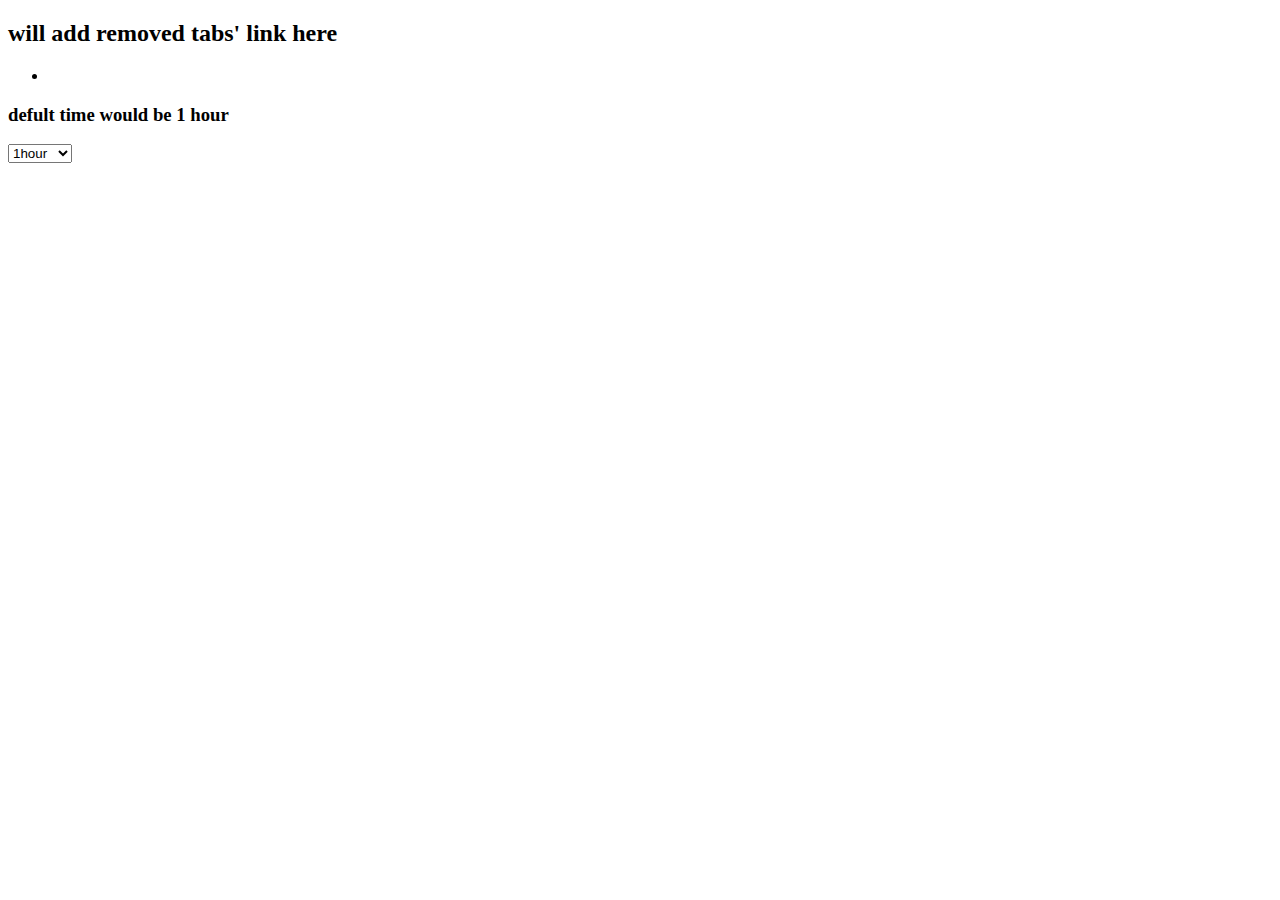
<file: week4/popup.html>
<!DOCTYPE html>
<html lang="en">
<head>
    <meta charset="UTF-8">
    <meta name="viewport" content="width=device-width, initial-scale=1.0">
    <title>pop up page</title>
    <link rel="stylesheet" href="styles.css">
</head>
<body>
    <h2>will add removed tabs' link here</h2>
    <ul id="links">
        <li></li>
    </ul>
    <h3>defult time would be 1 hour</h3>
    <form>
        <select id="userSelect">
            <option value="10000">10s</option>
            <option value="300000">5min</option>
            <option value="7200000" selected>1hour</option>
            <option value="14400000">12hour</option>
        </select>
    </form>

    <script src="popup.js"></script>
</body>
</html>
</file>
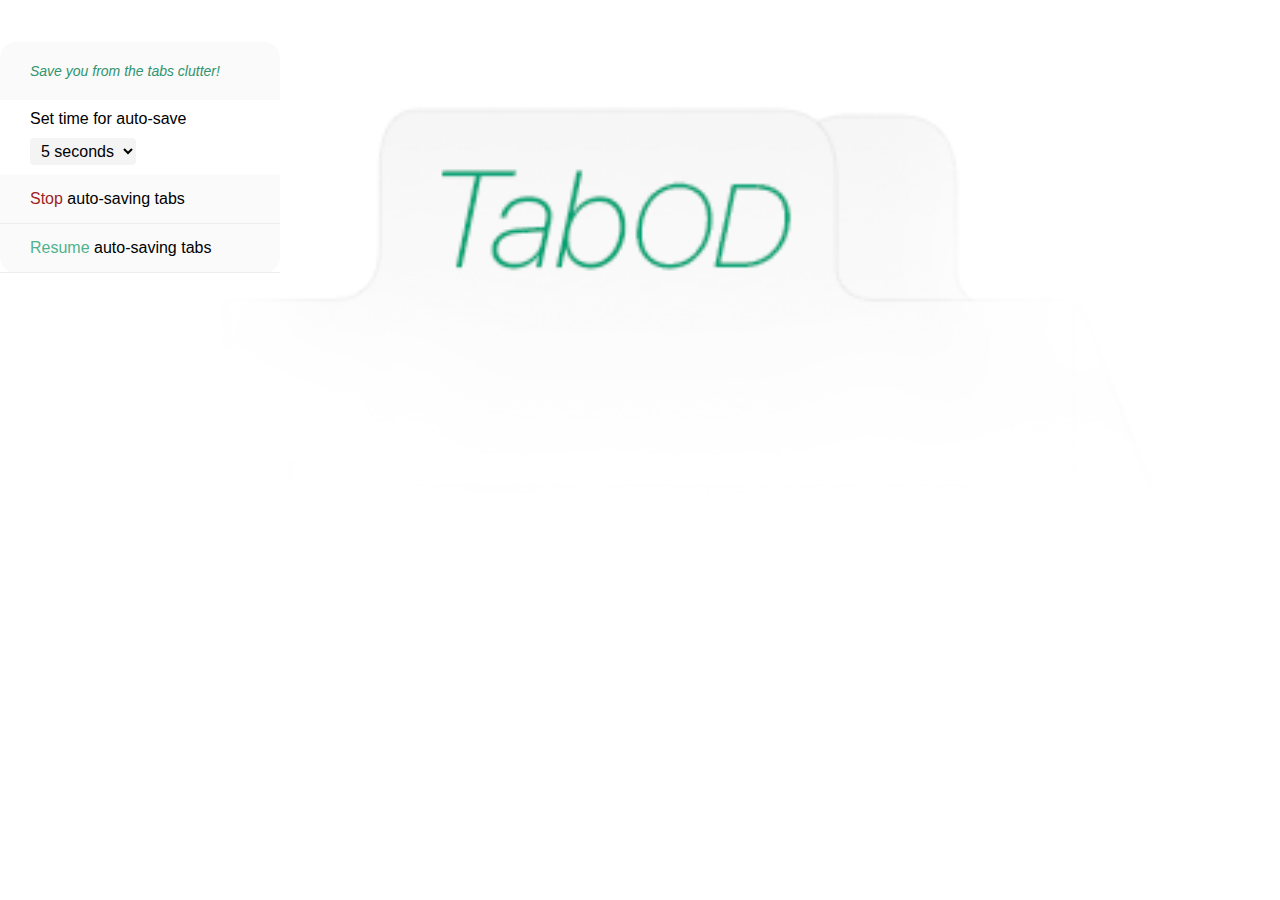
<file: week6/popup.html>
<!DOCTYPE html>
<html lang="en">
<head>
    <meta charset="UTF-8">
    <meta name="viewport" content="width=device-width, initial-scale=1.0">
    <title>TabOD Popup Window</title>
    <style>
        *{
            text-decoration: none;
            padding: 0;
            margin: 0;
            font-family: -apple-system, BlinkMacSystemFont, sans-serif;
            font-weight: 200;
            font-size: 16px;
        }
        body{
            width: 280px;
            height: 280px;
        }
        .logo{
            width: 100%;
            height: 37px;
        }
        .logo img{
            position: absolute;
            width: 85%;
            top: -30px;
            right: 87px;
            z-index: 0;
        }
        .content{
            width: 100%;
            background-color: #fafafa;
            border-radius: 16px;
            z-index: 20;
            margin-bottom: 3px;
            /* box-shadow: 2px -2px 50px #a0a0a056 ; */
        }

        .counter{
            margin-top: 5px;
            padding: 20px 30px;
            font-size: 14px;
            font-weight: 400;
            font-style: italic;
            color: #2f946f;
        }
        .counter span{
            color: #4FB28D;
            font-weight: 400;
        }

        .settings{
            background-color: #fff;
            padding: 10px 30px;
        }
        .settings form{
            padding: 10px 0 0px 0;
        }
        #userSelect{    
            padding: 4px 0 4px 7px;
            border: none;
            border-radius: 4px;
            background-color: #f4f4f4;
            font-weight: 300;
        }

        .control div{
            padding: 15px 0;
            padding-left: 30px;
            border-bottom: 1px solid #ededed;
            cursor: pointer;
        }
        .stop{
            font-weight: 400;
            color: #9E1F1F;
        }
        .resume{
            font-weight: 400;
            color: #4FB28D;
        }
    </style>

</head>
<body>
    <div class="logo"><a href="chrome-extension://welcome.html/#" target="_blank"><img src="imgs/logo.png"></a></div>
    <div class="content">
        <div class="counter">
            <span></span>  Save you from the tabs clutter!
        </div>

        <div class="settings">
            <h2>Set time for auto-save</h2>
            <form>
                <select id="userSelect">
                    <option value="5000" id="5000">5 seconds</option>
                    <option value="900000" id="900000">15 minutes</option>
                    <option value="3600000" id="3600000">1 hour</option>
                    <option value="10800000" id="10800000">3 hours</option>
                    <option value="43200000" id="43200000">12 hours</option>
                </select>
            </form>
        </div>
        
        <div class="control">
            <div id="stop"><span class="stop">Stop</span> auto-saving tabs</div>
            <div id="resume"><span class="resume">Resume</span> auto-saving tabs</div>
        </div>
    </div>
    
    <script src="popup.js"></script>

</body>
</html>
</file>
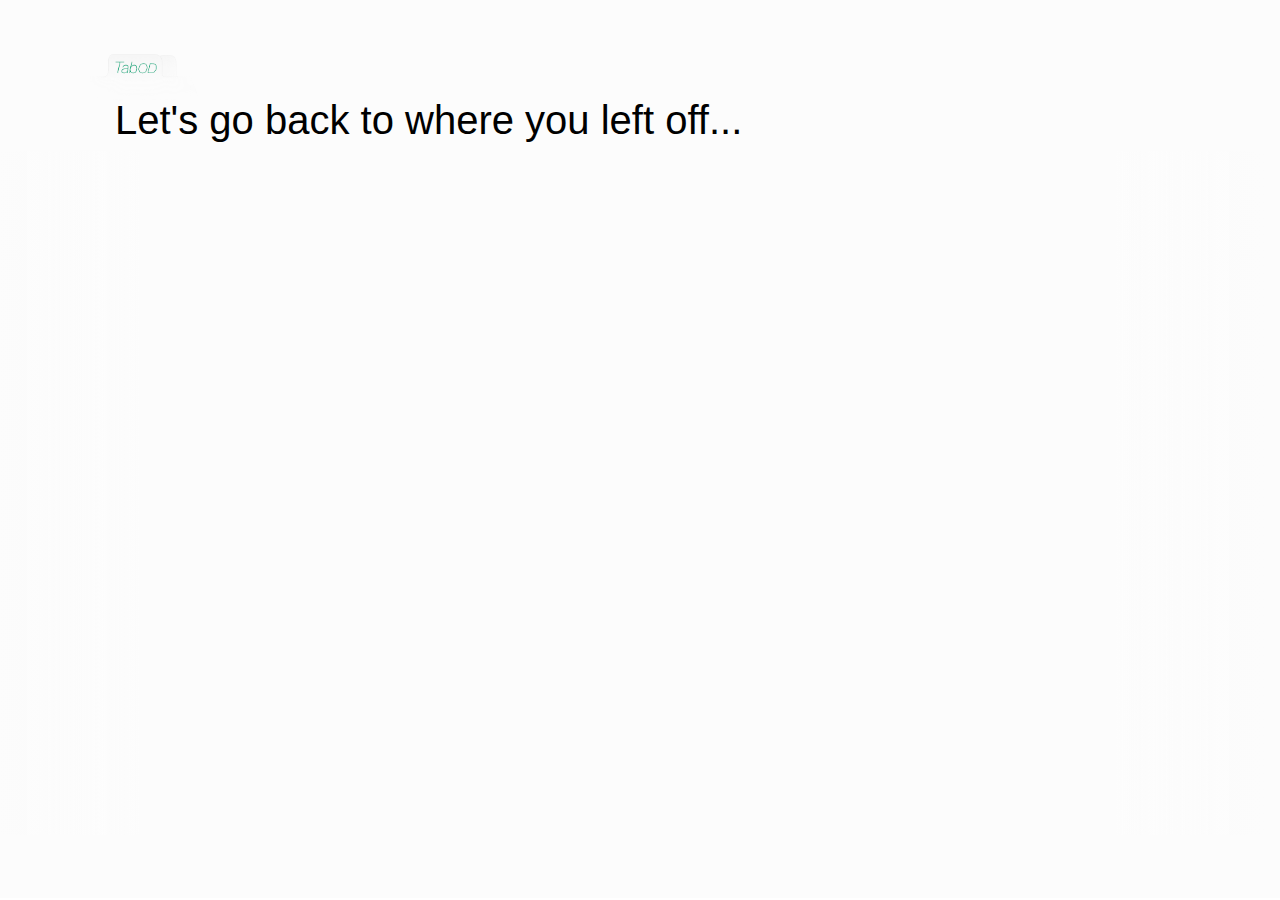
<file: week6/welcome.html>
<!DOCTYPE html>
<html lang="en">

<head>
    <meta charset="UTF-8">
    <meta name="viewport" content="width=device-width, initial-scale=1.0">
    <title>Welcome Page</title>
    <style>
        * {
            margin: 0;
            padding: 0;
            list-style: none;
            text-decoration: none;
            
        }

        body {

            font-family: -apple-system, BlinkMacSystemFont, sans-serif;
        }

        .widgetItem {
            height: 30px;
            width: 74%;
            float: left;
            padding: 15px 1% 15px 3%;
            border-radius: 6px;
            border: 1px solid #f5f5f5;
            margin: 5px 8%;
        }

        .widgetItem:hover {
            box-shadow: 0 0 18px 2px rgba(189, 189, 189, 0.15);
        }

        li {
            width: 100%;
            height: 100%;
            color: #919191;
            font-size: 14px;
            font-weight: 400;
            /* display: inline-block; */
            /* padding: 23px 0px 23px 40px; */
        }

        img {
            /* padding:0 20px 0 -10px; */
            float: left;
            width: 10%;
        }

        .itemTitle {
            font-weight:300;
            float: left;
            width: 80%;
            height: 100%;
            display: flex;
            align-items: center;
            overflow: hidden;
            margin-left: 5%;
        }

        #bookmarks {
            height: 83.5vh;
            white-space: nowrap;
            overflow-x: scroll;
            overflow-y: hidden;
            margin-left: -20px;
        }

        #bookmarks ul {
            display: inline-block;
            width: 400px;
            height: 70vh;
            border-radius: 25px;
            margin: 40px 24px 60px 24px;
            background-color: #fff;
            box-shadow: 0 0 18px 5px rgba(189, 189, 189, 0.14);
            overflow: scroll;
        }

        .title {
            font-size: 24px;
            font-weight: 200;
            /* border-bottom: solid 1px #f5f5f5; */
            padding: 35px 35px 25px 40px;
            position: sticky;
            top: 0;
            background-color: #fff;
        }

        .openBtn {
            width: 90px;
            height: 35px;

            float: right;
            background-color: #fff;
            border-radius: 6px;
            border: 1px solid #f5f5f5;
            font-family: -apple-system, BlinkMacSystemFont, sans-serif;
            font-weight: 200;
        }

        .openBtn:hover {
            font-weight: 400;
            box-shadow: 0 0 18px 2px rgba(189, 189, 189, 0.08);
            cursor: pointer;
        }

        .deleteBtn {
            font-size: 1px;
            background-color: rgba(226, 0, 8, 0.824);
            ;
            width: 13px;
            height: 13px;
            border-radius: 40px;
            border: none;
            float: right;
            position: relative;
            top: -22px;
            right: -110px;
            transition: 0.5s ease-in-out;
            color: white;
        }

        .deleteBtn:hover {
            font-size: 10px;
            color: white;
            width: 46px;
            height: 46px;
            position: relative;
            top: -37px;
            right: -130px;
            background-color: red;
            box-shadow: 0 0 18px 12px rgba(189, 189, 189, 0.2);
        }

        .wrapper {
            background-color: #FCFCFC;
            /* background-color: red; */
            padding: 88px 150px 0 100px;
            height: 90vh;
            overflow: hidden;
        }

        h1 {
            font-family: -apple-system, BlinkMacSystemFont, sans-serif;
            font-weight: 100;
            font-size: 40px;
            padding: 10px 0 8px 15px;
        }

        .gradientLeft {
            width: 150px;
            height: 76vh;
            filter: blur();
            background: linear-gradient(to right, #fcfcfc, 60%, #fcfcfcea, 80%, #fcfcfc8a);
            z-index: 100;
            float: left;
            position: absolute;
            left: -10px;
        }

        .gradientRight {
            width: 150px;
            height: 76vh;
            filter: blur();
            background: linear-gradient(to left, #fcfcfc, 60%, #fcfcfcea, 80%, #fcfcfc8a);
            z-index: 100;
            float: right;
            position: absolute;
            right: 14px;
        }

        .logo {
            float: left;
            position: absolute;
            top: 38px;
            left: 76px; 
            z-index: 1;
        }
    </style>
    <!-- <script src="test.js"></script> -->
</head>

<body>
    <div class="wrapper">

        <h1>
            <img class="logo" src="imgs/logo.png">
            Let's go back to where you left off...
        </h1>
        <div>
            <div class="gradientLeft"></div>

            <div class="gradientRight"></div>

            <ul id="bookmarks">
            </ul>
        </div>
        <script src="welcome.js"></script>
    </div>
</body>

</html>
</file>
<file: week4/styles.css>
html{
    width: 380px !important;
    height: 489px !important;
}
body{
    background-color:#fff;
}
</file>
